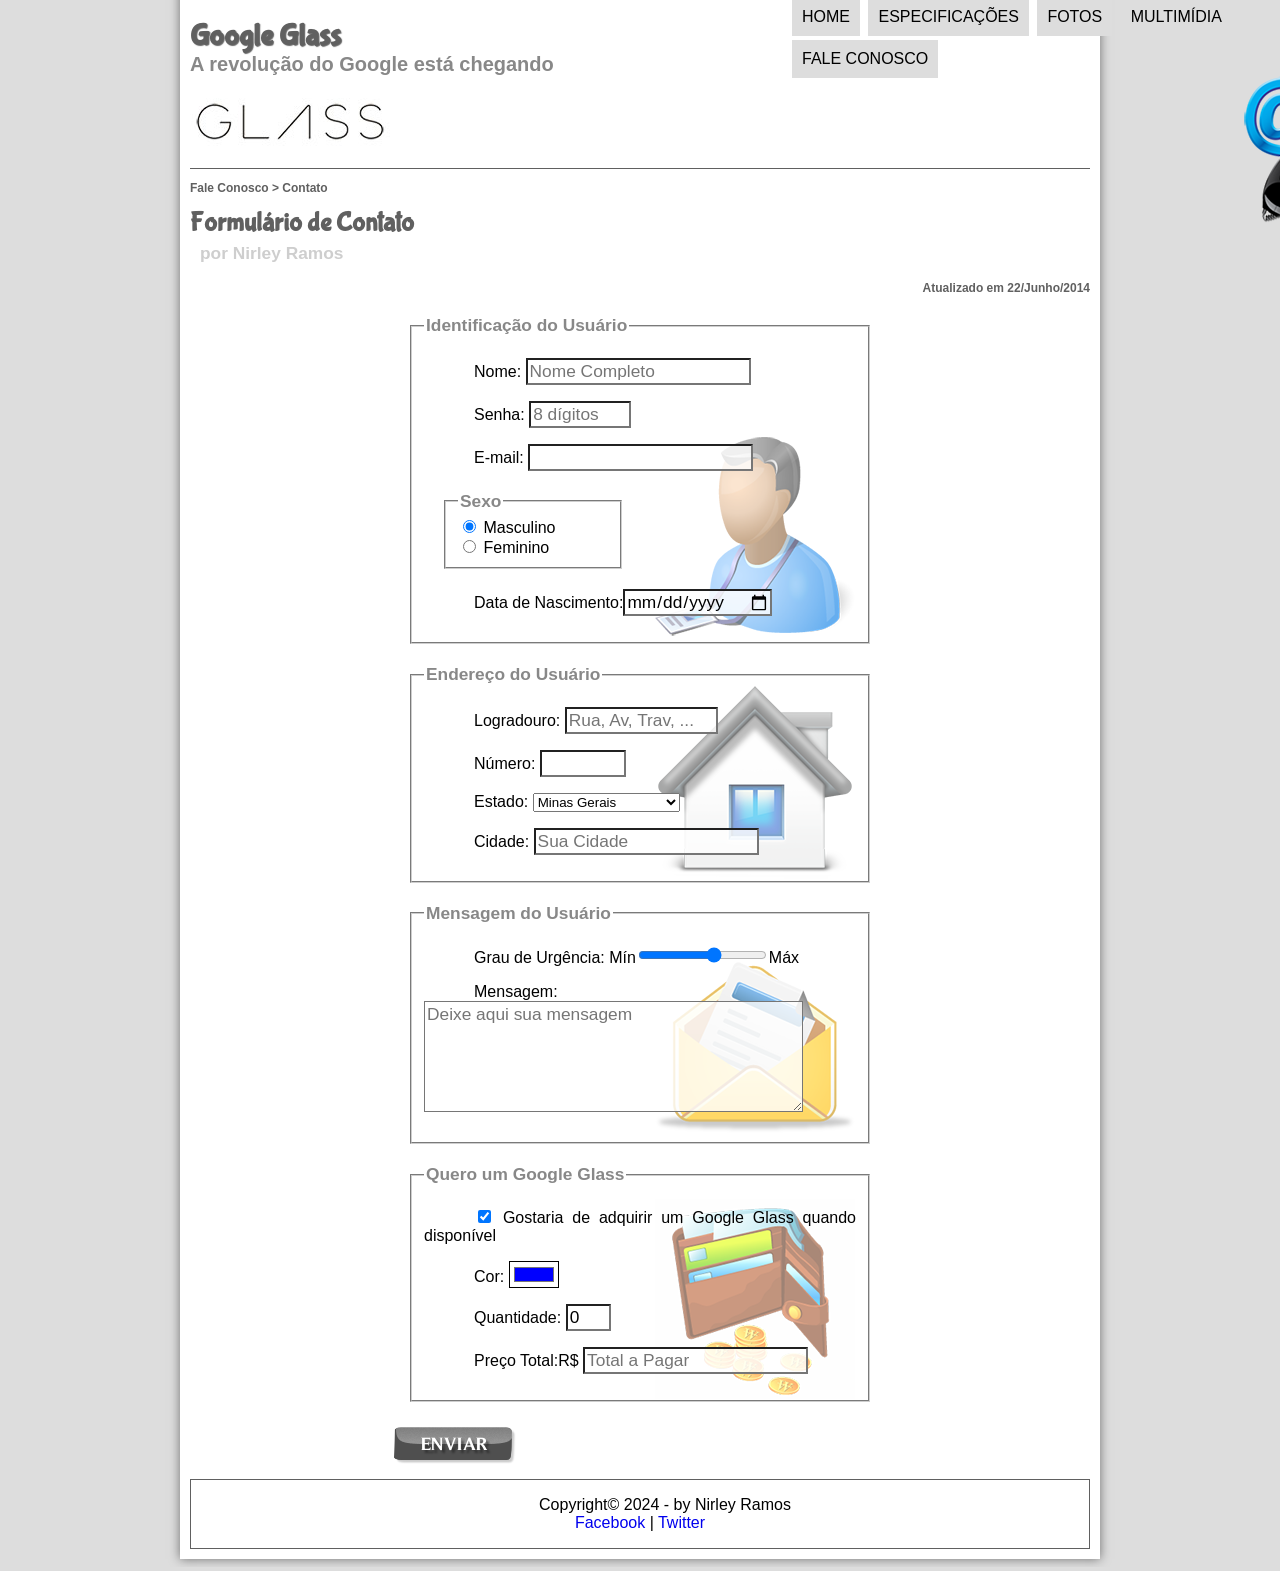
<file: fale-conosco.html>
<!DOCTYPE html>
<html lang="pt-br">
<head>
    <meta charset="UTF-8"/>
    <title>Tudo sobre Google Glass</title>

    <link rel="stylesheet" href="_css/estilo.css"/>
    <link rel="stylesheet" href="_css/form.css"/>
</head>

<script language="javascript" src="_javascript/funcoes.js"></script>
<script>
    function calc_total() {
    var qtd = parseInt(document.getElementById('cQtd').value);
    tot = qtd * 1500;
    document.getElementById('cTot').value = tot;
}
</script>
</head>
<body>
<div id="interface">
    
    <header id="cabecalho">
    <hgroup>
    <h1>Google Glass</h1>
    <h2>A revolução do Google está chegando</h2>
    </hgroup>
  
    <img id="icone" src="_imagens/contato.png"/>

<nav id="menu">
    <h1>Menu Principal</h1>
    <ul type="disc">
        <li onmouseover="mudaFoto('_imagens/home.png')" onmouseout="mudaFoto('_imagens/contato.png')"><a href="index.html">Home</a></li>
        <li onmouseover="mudaFoto('_imagens/especificacoes.png')" onmouseout="mudaFoto('_imagens/contato.png')"><a href="specs.html">Especificações</a></li>
        <li onmouseover="mudaFoto('_imagens/fotos.png')" onmouseout="mudaFoto('_imagens/contato.png')"><a href="fotos.html">Fotos</a></li>
        <li onmouseover="mudaFoto('_imagens/multimidia.png')" onmouseout="mudaFoto('_imagens/contato.png')"><a href="multimidia.html">Multimídia</a></li>
        <li onmouseover="mudaFoto('_imagens/contato.png')" onmouseout="mudaFoto('_imagens/contato.png')"><a href="fale-conosco.html">Fale conosco</a></li>
</ul>
</nav>
</header>

<section id="corpo-full">   
    <article id="noticia-principal">
        <header id="cabecalho-artigo">
        <hgroup>
        <h3>Fale Conosco > Contato</h3>
        <h1>Formulário de Contato</h1>
        <h2>por Nirley Ramos</h2>
        <h3 class="direita">Atualizado em 22/Junho/2014</h3>
        </hgroup>
        </header>
    </article>
</section>

<form method="post" id="fContato" action="mailton:contato@cursoemvideo.com" oninput="calc_total();">

<fieldset id="usuario">
<legend>Identificação do Usuário</legend>
    <p><label for="cNome"> Nome:</label> 
    <input type="text" name="tNome" id="cNome" size="20" maxlength="30" placeholder="Nome Completo"/></p>
    <p><label for="cSenha"> Senha:</label>
        <input type="password" name="tSenha" id="cSenha" size="8" maxlength="8" placeholder="8 dígitos"/> </p>
    <p><label for="cMail"> E-mail:</label>
         <input type="email" name="tMail" id="cMail" size="20" maxlength="40" /></p>
    <fieldset id="sexo"><legend>Sexo</legend>
        <input type="radio" name="tSexo" id="cMasc" checked/> <label for="cMasc">Masculino</label><br/>
        <input type="radio" name="tSexo" id="cFem"/> <label for="cFem">Feminino</label>
    </fieldset>
    <p>Data de Nascimento:<input type="date" name="tNasc" id="cNasc"> </p>
</fieldset>

<fieldset id="endereco">
<legend> Endereço do Usuário </legend>
    <p><label for="cRua"> Logradouro:</label>
         <input type="text" name="tRua" id="cRua" size="13" maxlength="80" placeholder="Rua, Av, Trav, ..."/></p>
    <p><label for="cNum"> Número:</label>
        <input type="number" name="tNum" id="cNum" min="0" max="99999"/> </p>
    <p><label for="cEst">Estado:</label>
    <select name="tEst" id="cEst">
    <optgroup label="Região Sudeste">
        <option value="RJ">Rio de Janeiro</option>
        <option value="SP">São Paulo</option>
        <option value="MG" selected>Minas Gerais</option>
    </optgroup>
    <optgroup label="Região Sul">
        <option value="PN">Paraná</option> <option value="SC">Santa Catarina</option>
        <option value="RS">Rio Grande do Sul</option>
    </optgroup>
    </select> </p>
    <p><label for="Ccid">Cidade:</label>
    <input type="text" name="tCid" id="cCid" maxlength="40" size="20" placeholder="Sua Cidade" list="cidades"/></p>
    <datalist id="cidades">
        <option value="Rio de Janeiro"></option>
        <option value="Nova Iguaçu"></option>
        <option value="Niterói"></option>
        <option value="Belford Roxo"></option>
    </datalist>
</fieldset>

<fieldset id="mensagem">
<legend>Mensagem do Usuário</legend>
    <p><label for="cUrg">Grau de Urgência:</label>
    Mín<input type="range" name="tUrg" id="cUrg" min="0" max="10" step="2"/>Máx</p>
    <p><label for="cMsg">Mensagem:</label>
    <textarea name="tMsg" id="cMsg" cols="35" rows="5" placeholder="Deixe aqui sua mensagem"></textarea></p>
</fieldset>

<fieldset id="pedido">
<legend> Quero um Google Glass</legend>
    <p><input type="checkbox" name="tPed" id="cPed" checked>
    <label for="cPed">Gostaria de adquirir um Google Glass quando disponível</label></p>
    <p><label for="cCor">Cor:</label>
    <input type="color" name="tCor" id="cCor" value="#0000FF"/></p>
    <p><label for="cQtd">Quantidade:</label>
    <input type="number" name="tQtd" id="cQtd" min="0" max="5" value="0"/> </p>
    <p><label for="cTot">Preço Total:R$</label>
    <input type="text" name="tTot" id="cTot" placeholder="Total a Pagar" readonly/></p>
</fieldset>


<input type="image" name="tEnviar" src="_imagens/botao-enviar.png"/>
</form>

<footer id="rodape">
    <p>Copyright&copy; 2024 - by Nirley Ramos <br/>
    <a href="http://facebook.com/cursosemvideo" target="_blank">Facebook</a> | 
    <a href="http://twitter.com/cursosemvideo" target="_blank"> Twitter</a></p>
    </footer>
    </div>
    </body>
    </html>
</file>
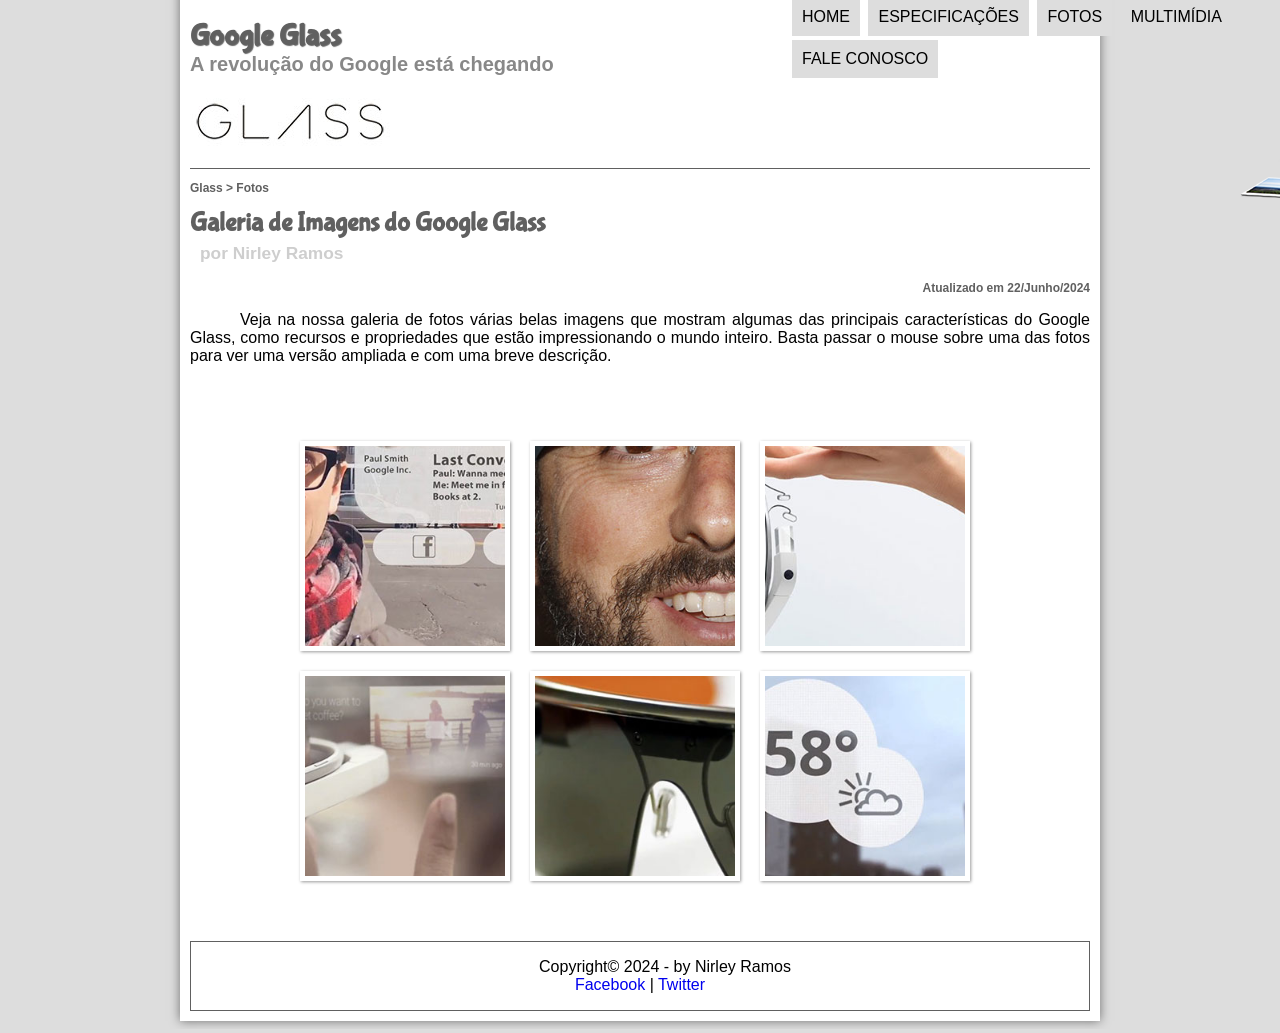
<file: fotos.html>
<!DOCTYPE html>
<html lang="pt-br">
<head>
    <meta charset="UTF-8"/>
    <title>Tudo sobre Google Glass</title>

    <link rel="stylesheet" href="_css/estilo.css"/>
    <link rel="stylesheet" href="_css/fotos.css"/>
</head>

<script language="javascript" src="_javascript/funcoes.js"></script>
<body>
<div id="interface">
    
    <header id="cabecalho">
    <hgroup>
    <h1>Google Glass</h1>
    <h2>A revolução do Google está chegando</h2>
    </hgroup>
  
    <img id="icone" src="_imagens/fotos.png"/>

<nav id="menu">
    <h1>Menu Principal</h1>
    <ul type="disc">
        <li onmouseover="mudaFoto('_imagens/home.png')" onmouseout="mudaFoto('_imagens/fotos.png')"><a href="index.html">Home</a></li>
        <li onmouseover="mudaFoto('_imagens/especificacoes.png')" onmouseout="mudaFoto('_imagens/fotos.png')"><a href="specs.html">Especificações</a></li>
        <li onmouseover="mudaFoto('_imagens/fotos.png')" onmouseout="mudaFoto('_imagens/fotos.png')"><a href="fotos.html">Fotos</a></li>
        <li onmouseover="mudaFoto('_imagens/multimidia.png')" onmouseout="mudaFoto('_imagens/fotos.png')"><a href="multimidia.html">Multimídia</a></li>
        <li onmouseover="mudaFoto('_imagens/contato.png')" onmouseout="mudaFoto('_imagens/fotos.png')"><a href="fale-conosco.html">Fale conosco</a></li>
</ul>
</nav>
</header>

<section id="corpo-full">   
    <article id="noticia-principal">
        <header id="cabecalho-artigo">
        <hgroup>
        <h3>Glass > Fotos </h3>
        <h1>Galeria de Imagens do Google Glass</h1>
        <h2>por Nirley Ramos</h2>
        <h3 class="direita">Atualizado em 22/Junho/2024</h3>
        </hgroup>
        </header>

<p>Veja na nossa galeria de fotos várias belas imagens que mostram algumas das principais características do Google Glass, como recursos e propriedades que estão impressionando o mundo inteiro. Basta passar o mouse sobre uma das fotos para ver uma versão ampliada e com uma breve descrição.</p>

<ul id="album-fotos">
 <li id="foto01"><span>Agenda e lembretes</span></li>
 <li id="foto02"><span>Sergey Brin usando o Glass</span></li>
 <li id="foto03"><span>Leve e compacto</span></li>
 <li id="foto04"><span>Sensação de uma tela de 50"</span></li>
 <li id="foto05" ><span>Vários tipos de lente</span></li>
 <li id="foto06"><span>Informações importantes</span></li>
</ul>

</article>
</section>

<footer id="rodape">
    <p>Copyright&copy; 2024 - by Nirley Ramos <br/>
    <a href="http://facebook.com/cursosemvideo" target="_blank">Facebook</a> | 
    <a href="http://twitter.com/cursosemvideo" target="_blank"> Twitter</a></p>
    </footer>
    </div>
    </body>
    </html>
</file>
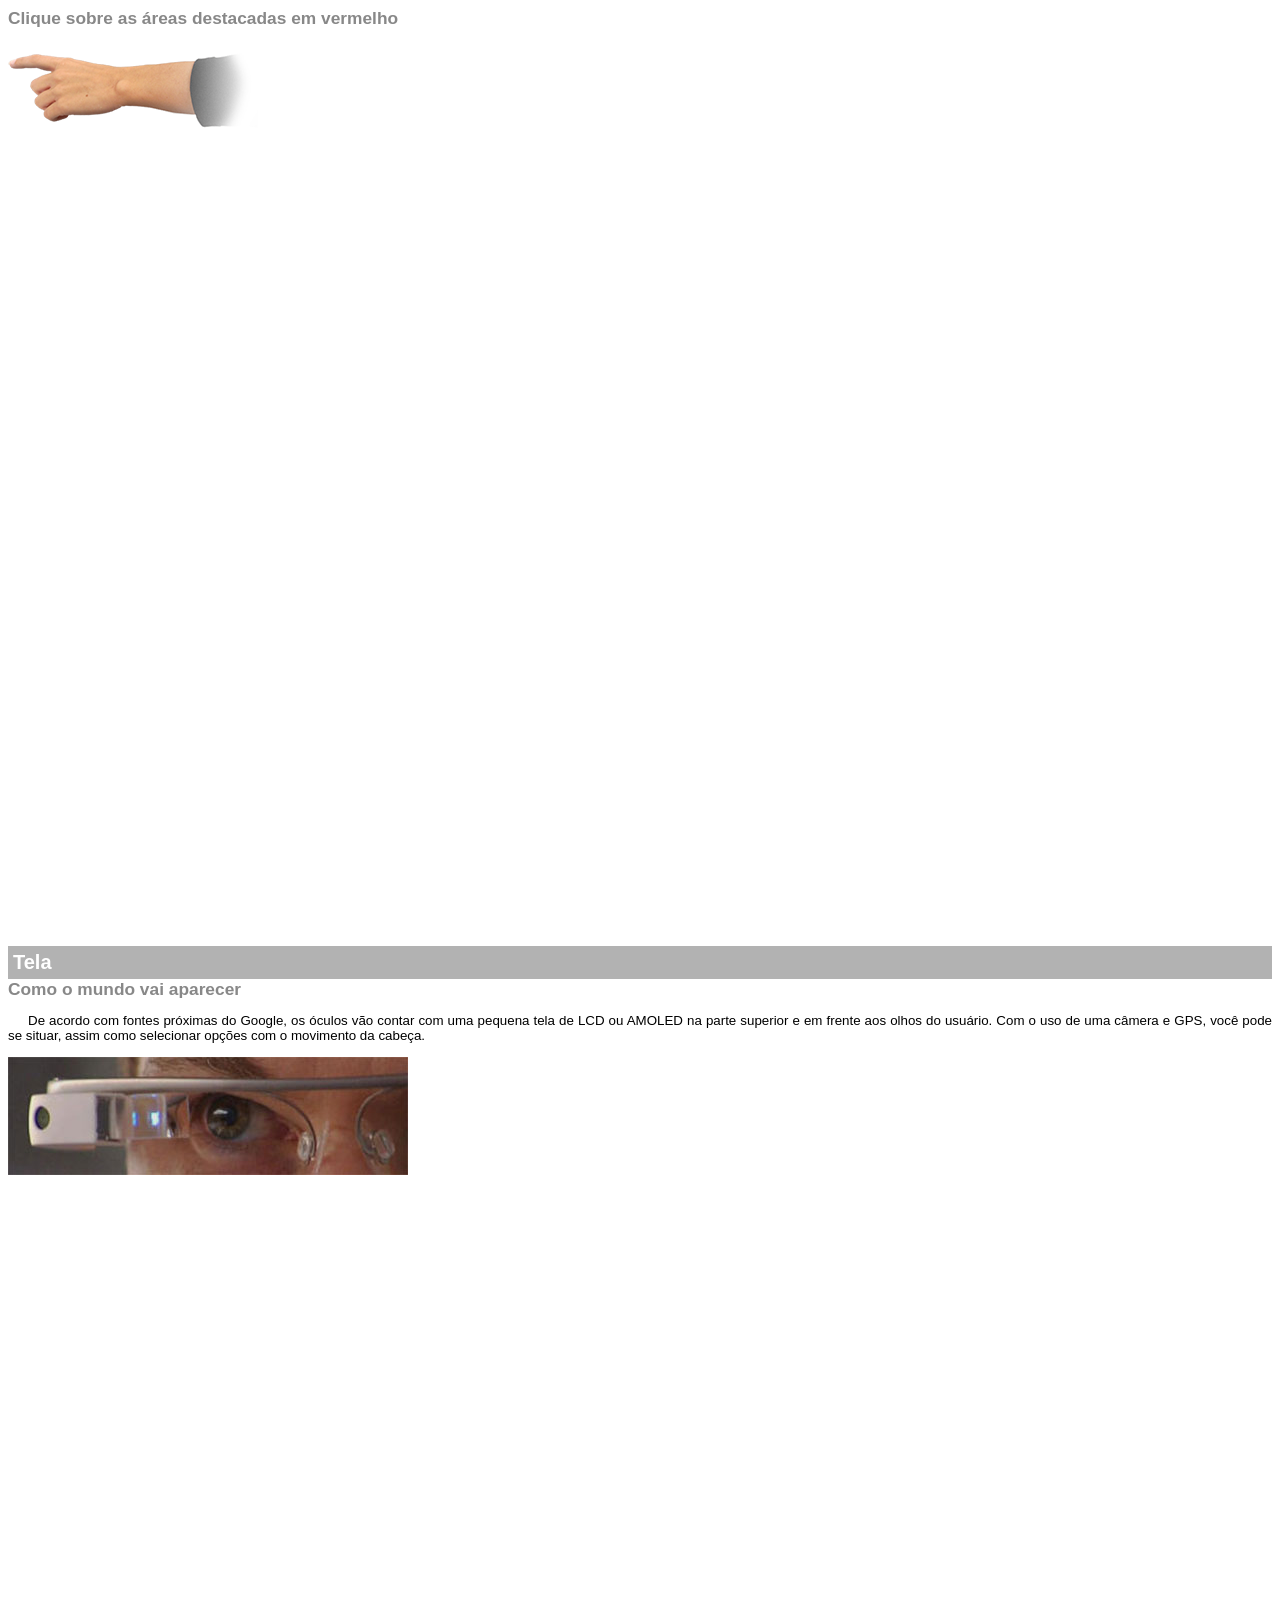
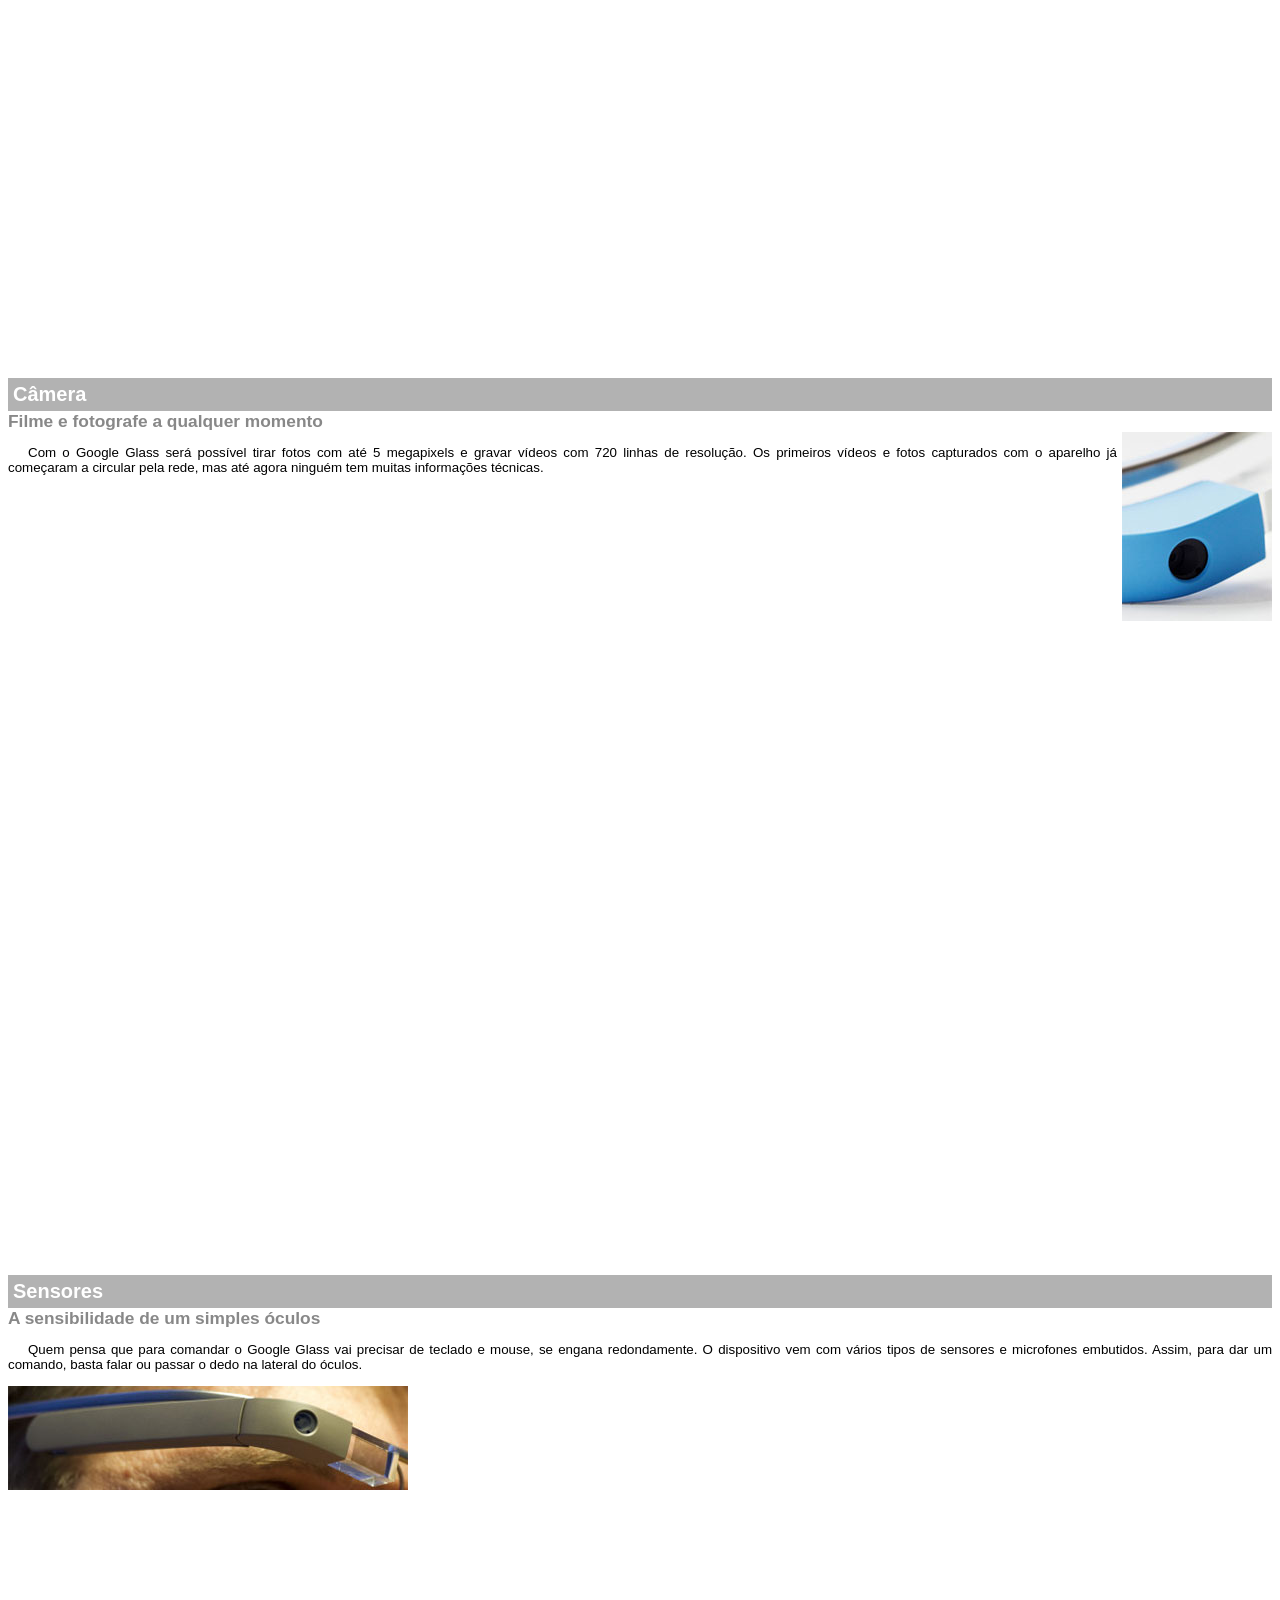
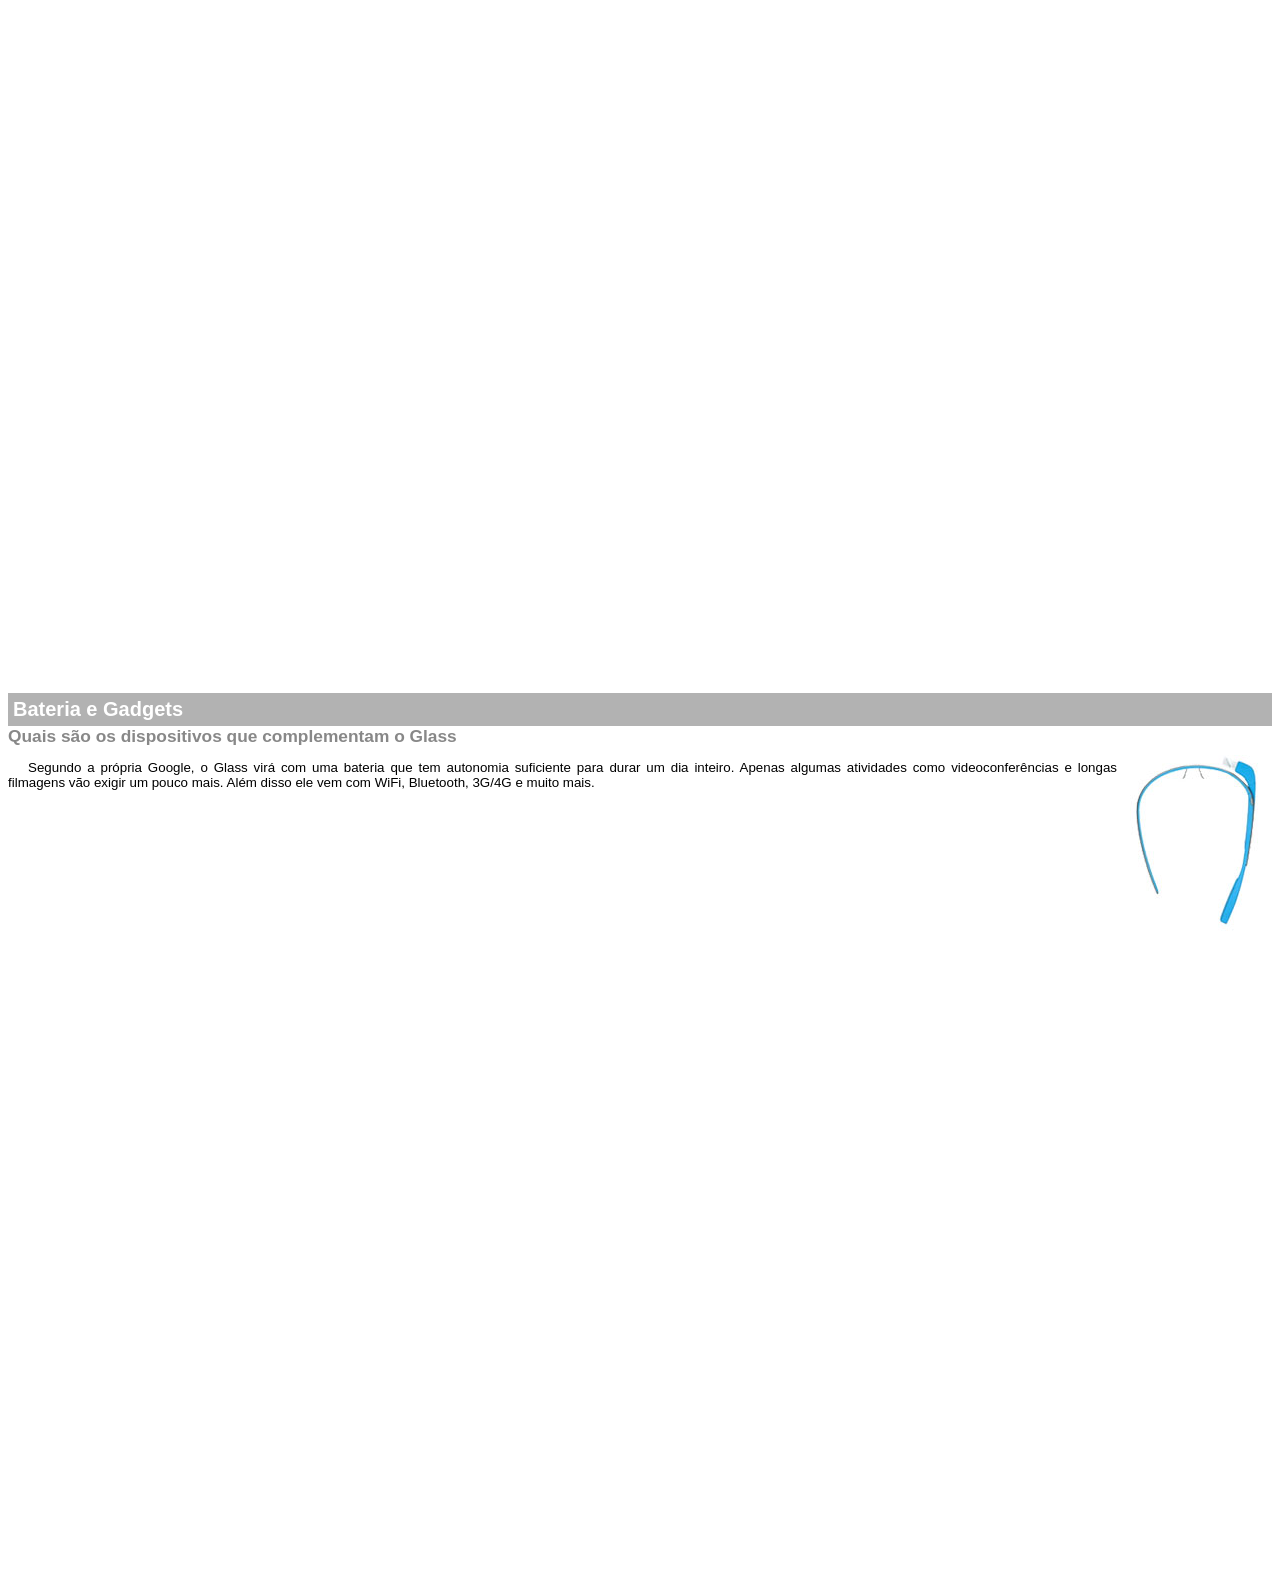
<file: google-glass.html>
<!DOCTYPE html>
<html>
<head>
    <meta charset="utf-8"/>
    <title>Informações sobre o Google Glass</title>
    <style>
        body{
            font-family: Arial;
            font-size: 10pt;
        }
        p {
            text-align:justify ;
            text-indent:20px;
        }
        article h1{
            font-size: 15pt;
            color: #ffffff;
            background-color: rgba(0, 0, 0, .3);
            padding: 5px;
            margin: 0px;
        }
        article h2{
            font-size: 13pt;
            color: #888888;
            margin: 0px;
        }
        article {
            margin-bottom: 800px;
        }
        img.img-dir{
            display: block;
            float: right;
            margin-left: 5px;

        }

    </style>
</head>

<body>
<article id="topo">
    <header>
    <h2>Clique sobre as áreas destacadas em vermelho</h2>
</header>
<img src="_imagens/mao.png" alt="Mão apontando para a esquerda"/>
</article>

<article id="tela">
<header>
   <h1>Tela</h1>
<h2>Como o mundo vai aparecer</h2>
</header>
<p>De acordo com fontes próximas do Google, os óculos vão contar com uma pequena tela de LCD ou AMOLED na parte superior e em frente aos olhos do usuário. Com o uso de uma câmera e GPS, você pode se situar, assim como selecionar opções com o movimento da cabeça.</p>

<img src="_imagens/det-tela.jpg" alt="Tela do Google Glass"/>
</article>

<article id="camera">
<header>
    <h1>Câmera</h1>
<h2>Filme e fotografe a qualquer momento</h2>
</header>

<img src="_imagens/det-camera.jpg" class="img-dir" alt="Câmera do Google Glass"/>

<p>Com o Google Glass será possível tirar fotos com até 5 megapixels e gravar vídeos com 720 linhas de resolução. Os primeiros vídeos e fotos capturados com o aparelho já começaram a circular pela rede, mas até agora ninguém tem muitas informações técnicas.</p>
</article>

<article id="sensores">
<header>
    <h1>Sensores</h1>
<h2>A sensibilidade de um simples óculos</h2>
</header>
<p>Quem pensa que para comandar o Google Glass vai precisar de teclado e mouse, se engana redondamente. O dispositivo vem com vários tipos de sensores e microfones embutidos. Assim, para dar um comando, basta falar ou passar o dedo na lateral do óculos.</p>
<img src="_imagens/det-touch.jpg" alt="Sensores do Google Gass"/>
</article>

<article id="gadgets">
<header>
<h1>Bateria e Gadgets</h1>
<h2>Quais são os dispositivos que complementam o Glass</h2>
</header>
<img src="_imagens/det-bateria.jpg" class= "img-dir" alt="Bateria e Gadgets do Google Glass"/>
<p>Segundo a própria Google, o Glass virá com uma bateria que tem autonomia suficiente para durar um dia inteiro. Apenas algumas atividades como videoconferências e longas filmagens vão exigir um pouco mais. Além disso ele vem com WiFi, Bluetooth, 3G/4G e muito mais.</p>
</article>
</body>
</html>
</file>
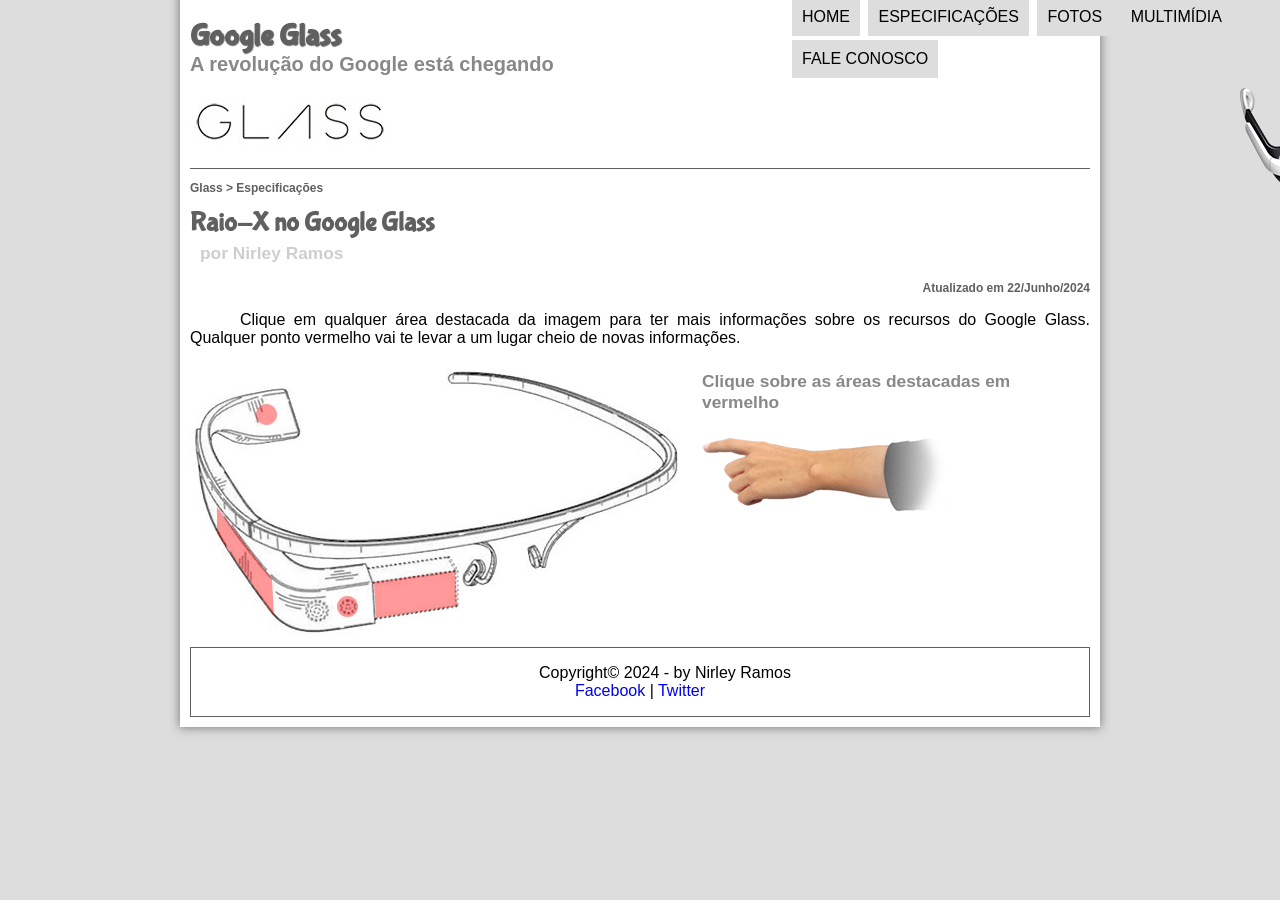
<file: specs.html>
<!DOCTYPE html>
<html lang="pt-br">
<head>
    <meta charset="UTF-8"/>
    <title>Tudo sobre Google Glass</title>

    <link rel="stylesheet" href="_css/estilo.css"/>
    <link rel="stylesheet" href="_css/specs.css"/>
</head>

<script language="javascript" src="_javascript/funcoes.js"></script>
<body>
<div id="interface">
    
    <header id="cabecalho">
    <hgroup>
    <h1>Google Glass</h1>
    <h2>A revolução do Google está chegando</h2>
    </hgroup>
  
    <img id="icone" src="_imagens/glass-oculos-preto-peq.png"/>

<nav id="menu">
    <h1>Menu Principal</h1>
    <ul type="disc">
        <li onmouseover="mudaFoto('_imagens/home.png')" onmouseout="mudaFoto('_imagens/especificacoes.png')"><a href="index.html">Home</a></li>
        <li onmouseover="mudaFoto('_imagens/especificacoes.png')" onmouseout="mudaFoto('_imagens/especificacoes.png')"><a href="specs.html">Especificações</a></li>
        <li onmouseover="mudaFoto('_imagens/fotos.png')" onmouseout="mudaFoto('_imagens/especificacoes.png')"><a href="fotos.html">Fotos</a></li>
        <li onmouseover="mudaFoto('_imagens/multimidia.png')" onmouseout="mudaFoto('_imagens/especificacoes.png')"><a href="multimidia.html">Multimídia</a></li>
        <li onmouseover="mudaFoto('_imagens/contato.png')" onmouseout="mudaFoto('_imagens/especificacoes.png')"><a href="fale-conosco.html">Fale conosco</a></li>
</ul>
</nav>
</header>

<section id="corpo-full">   
    <article id="noticia-principal">
        <header id="cabecalho-artigo">
        <hgroup>
        <h3>Glass > Especificações</h3>
        <h1>Raio-X no Google Glass</h1>
        <h2>por Nirley Ramos</h2>
        <h3 class="direita">Atualizado em 22/Junho/2024</h3>
        </hgroup>
        </header>
 
    
<p>Clique em qualquer área destacada da imagem para ter mais informações sobre os recursos do Google Glass. Qualquer ponto vermelho vai te levar a um lugar cheio de novas informações.</p>

<section id="conteudo">
    <img src="_imagens/glass-esquema-marcado.jpg" usemap="#meumapa"/>
    <map name="meumapa">
        <area shape="rect" coords="170,202,270,260" href="google-glass.html#tela" target="janela"/>
        <area shape="circle" coords="158,243,12" href="google-glass.html#camera" target="janela"/>
        <area shape="circle" coords="73,52, 12" href="google-glass.html#gadgets" target="janela"/>
        <area shape="poly" coords="28,143,83,216,84,249,27,169" href="google-glass.html#sensores" target="janela"/>
    </map>
    <iframe src="google-glass.html" name="janela" id="frame-spec"></iframe>

</section>

</article>
</section>

<footer id="rodape">
    <p>Copyright&copy; 2024 - by Nirley Ramos <br/>
    <a href="http://facebook.com/cursosemvideo" target="_blank">Facebook</a> | 
    <a href="http://twitter.com/cursosemvideo" target="_blank"> Twitter</a></p>
    </footer>
    </div>
    </body>
    </html>
</file>
<file: _css/estilo.css>
@charset "UTF-8";

@font-face {
    font-family: 'FonteLogo';
    src: url("../_fonts/bubblegum-sans-regular.otf");
}
body{
    font-family: arial, sans-serif;
    background-color: #dddddd;
    color: rgba(0, 0, 0, 1);
}

div#interface{
    width: 900px;
    background-color: #ffffff;
    margin: -20px auto 0% auto;
    box-shadow: 0px 0px 10px rgba(0, 0, 0, .5);
    padding: 10px;    
}
header#cabecalho img#icone{
    position: absolute;
    left: 1240px;
    top: 69px;
}
header#cabecalho{
    border-bottom: 1px #606060 solid;
    height: 150px;
    background: url("../_imagens/glass-logo-peq.jpg") no-repeat 0px 80px;
}
header#cabecalho h1{
    font-family: 'FonteLogo', sans-serif;
    font-size: 30px;
    color: #606060;
    text-shadow: 1px 1px 1px rgba(0, 0, 0,.6);
    padding: 0px;
    margin-bottom: 0px;
}
header#cabecalho h2{
    font-family: arial, sans-serif;
    color: #888888;
    font-size: 15pt;
    padding: 0px;
    margin-top: 0px;
}

p{
    text-align: justify;
    text-indent: 50px;
}

a{
    text-align: #606060;
    text-decoration: none;

}
a:hover{
    text-decoration: underline;
}

/* Formatação de imagens com legendas */

figure.foto-legenda{
    position: relative;
    border: 8px solid white;
    box-shadow: 1px 1px 4px black;

}

figure.foto-legenda img{
    width: 100%;
    height: 100%;
}

figure.foto-legenda figcaption{
    opacity: 0;
    position: absolute;
    top: 0px;
    background-color: rgba(0, 0, 0, 0.4);
    color: white;
    width: 100%;
    height: 100%;
    padding: 10%;
    box-sizing: border-box;
    transition: opacity 1s;

}

figure.foto-legenda:hover figcaption{
    opacity: 1;
}

/* Formatação do Menu */
nav#menu{
    display: block;
}


nav#menu ul{
 list-style: none;
 text-transform: uppercase;
 position: absolute;
 top: -20px;
 left: 750px;
}

nav#menu li{
    display: inline-block;
    background-color: #dddddd;
    padding: 10px;
    margin: 2px;
    transition: background-color 1s;
}

nav#menu li:hover{
    background-color: #606060;

}

nav#menu h1{
    display: none;

}
nav#menu a{
    color: #000000;
    text-decoration: none;
}

nav#menu a:hover {
    color: #ffffff;
    text-decoration: underline;
}

section#corpo {
    display: block;
    width: 500px;
    float: left;
    border-right:1px solid #606060 ;
    padding-right: 15px;
}
article#noticia-principal h2{
    font-size: 13pt;
    color: #606060;
    background-color: #dddddd;
    padding: 5px 0px 5px 10px;
    margin:10px 0px 10px 0px;
}

header#cabecalho-artigo h1{
font-family: 'FonteLogo', sans-serif;
font-size: 20pt;
color: #606060;
margin-bottom: 0px;
margin-top: 0px;
}
.direita{
    text-align: right;
}

header#cabecalho-artigo h2{
    font-size: 13pt;
    color: #cecece;
    background-color: #ffffff;
    margin: 0px;
}

header#cabecalho-artigo h3{
    font-size: 12px;
    color: #606060;
}

table#tabelaspec{
    border: 1px solid #606060;
    border-spacing: 0px;
    margin-left: auto;
    margin-right: auto;
}
table#tabelaspec td{
    border: 1px solid #606060;
    padding: 10px;
    text-align: center;
    vertical-align: middle;
}

table#tabelaspec td.ce{
    color: #ffffff;
    background-color: #606060;
    vertical-align: top;
    font-weight: bold;

}
table#tabelaspec td.cd{
    background-color: #cecece;


}
table#tabelaspec caption{
    color: #888888;
    font-size: 13pt;
    font-weight: bolder;
}
table#tabelaspec caption span{
    display: block;
    float: right;
    color: #000000;
    font-size: 8pt;
    margin-top: 10px;
}


aside#lateral{
    display: block;
    width: 350px;
    float: right;
    background-color: #dddddd;
    padding: 10px;
    margin-top: 10px;
    box-shadow: 2px 2px 2px  rgba(0, 0, 0,.5);

}
aside#lateral h1{
    font-family: 'FonteLogo', sans-serif;
    font-size: 20pt;
    color: #606060;
    margin-top: 0px;

}
aside#lateral h2{
    background-color: #606060;
    font-size: 13pt;
    color: #ffffff;
    padding: 5px;

}
footer#rodape{
    clear: both;
    border: 1px solid #606060;
}
footer#rodape p{
    text-align: center;

}
video#filme1 {
    display: block;
    position: relative;
    left: 5px;
    top: 0px;
    width: 450px;
}
video#filme2 {
    display: block;
    position: relative;
    left: 0px;
    top: 0px;
    width: 350px;
}
</file>
<file: _css/form.css>
@charset "UTF-8";

form {
    width: 500px;
    margin: auto;
}

input, textarea {
    font-family: sans-serif;
    font-weight: normal;
    font-size: 13pt;
    background-color: rgba(255, 255, 255, .8);
}
input:hover, textarea:hover {
    background-color: #dddddd;
}
legend {
    color: #888888;
    font-weight: bold;
    font-size: 13pt;
    font-family: sans-serif;
}
fieldset {
    border-color: #cecece;
    margin: 20px;
}
fieldset#sexo {
    width: 150px;
}
fieldset#usuario {
    background: url("../_imagens/icone-contato.png") no-repeat 95% 95%;
}
fieldset#endereco {
    background: url("../_imagens/icone-endereco.png") no-repeat 95% 95%;
}
fieldset#mensagem {
    background: url("../_imagens/icone-mensagem.png") no-repeat 95% 95%;
}
fieldset#pedido {
    background: url("../_imagens/icone-pagamento.png") no-repeat 95% 95%;
}
</file>
<file: _css/fotos.css>
@charset "UTF-8";

ul#album-fotos {
    width: 700px;
    margin: 0 auto;
    padding: 50px;
    overflow: hidden;
    list-style: none;
}

ul#album-fotos li{
    float: left;
    width: 200px;
    height: 200px;
    margin: 10px;
    border: 5px solid #ffffff;
    background-color: #ffffff;
    box-shadow: 1px 1px 3px rgba(0, 0, 0, 0.4);
    -webkit-transition: all .4s ease-in;
}
ul#album-fotos li span {
    opacity: 0;
    color: #ffffff;
    text-shadow: 1px 1px 1px #000000;
    background-color: rgba(0, 0, 0, 0.3);
    font-size: 9pt;
    line-height: 370px;
    padding: 5px;
}
ul#album-fotos li:hover {
    -webkit-transform: scale(1.5);
}
ul#album-fotos li:hover span {
    opacity: 1;
}

ul#album-fotos li#foto01 {
    background: url('../_imagens/galeria-01.jpg') no-repeat;
    background-position: 50% 50%;
    background-size: 400px 400px;
    background-color: #ffffff;
}
ul#album-fotos li#foto01:hover {
    background-position: 0px 0px;
    background-size: 200px 200px;
}

ul#album-fotos li#foto02 {
    background: url('../_imagens/galeria-02.jpg') no-repeat;
    background-position: 50% 50%;
    background-size: 400px 400px;
    background-color: #ffffff;
}
ul#album-fotos li#foto02:hover {
    background-position: 0px 0px;
    background-size: 200px 200px;
}

ul#album-fotos li#foto03 {
    background: url('../_imagens/galeria-03.jpg') no-repeat;
    background-position: 50% 50%;
    background-size: 400px 400px;
    background-color: #ffffff;
}
ul#album-fotos li#foto03:hover {
    background-position: 0px 0px;
    background-size: 200px 200px;
}

ul#album-fotos li#foto04 {
    background: url('../_imagens/galeria-04.jpg') no-repeat;
    background-position: 50% 50%;
    background-size: 400px 400px;
    background-color: #ffffff;
}
ul#album-fotos li#foto04:hover {
    background-position: 0px 0px;
    background-size: 200px 200px;
}

ul#album-fotos li#foto05 {
    background: url('../_imagens/galeria-05.jpg') no-repeat;
    background-position: 50% 50%;
    background-size: 400px 400px;
    background-color: #ffffff;
}
ul#album-fotos li#foto05:hover {
    background-position: 0px 0px;
    background-size: 200px 200px;
}

ul#album-fotos li#foto06 {
    background: url('../_imagens/galeria-06.jpg') no-repeat;
    background-position: 50% 50%;
    background-size: 400px 400px;
    background-color: #ffffff;
}
ul#album-fotos li#foto06:hover {
    background-position: 0px 0px;
    background-size: 200px 200px;
}
</file>
<file: _css/specs.css>
@charset "UTF-8";

section#conteudo   {
    width: 1000px;
    margin: auto;
}

iframe#frame-spec {
    width: 400px;
    height: 280px;
    border: none;
    overflow: hidden;
}

iframe#frame-spec::-webkit-scrollbar{
    display: none;
}
</file>
